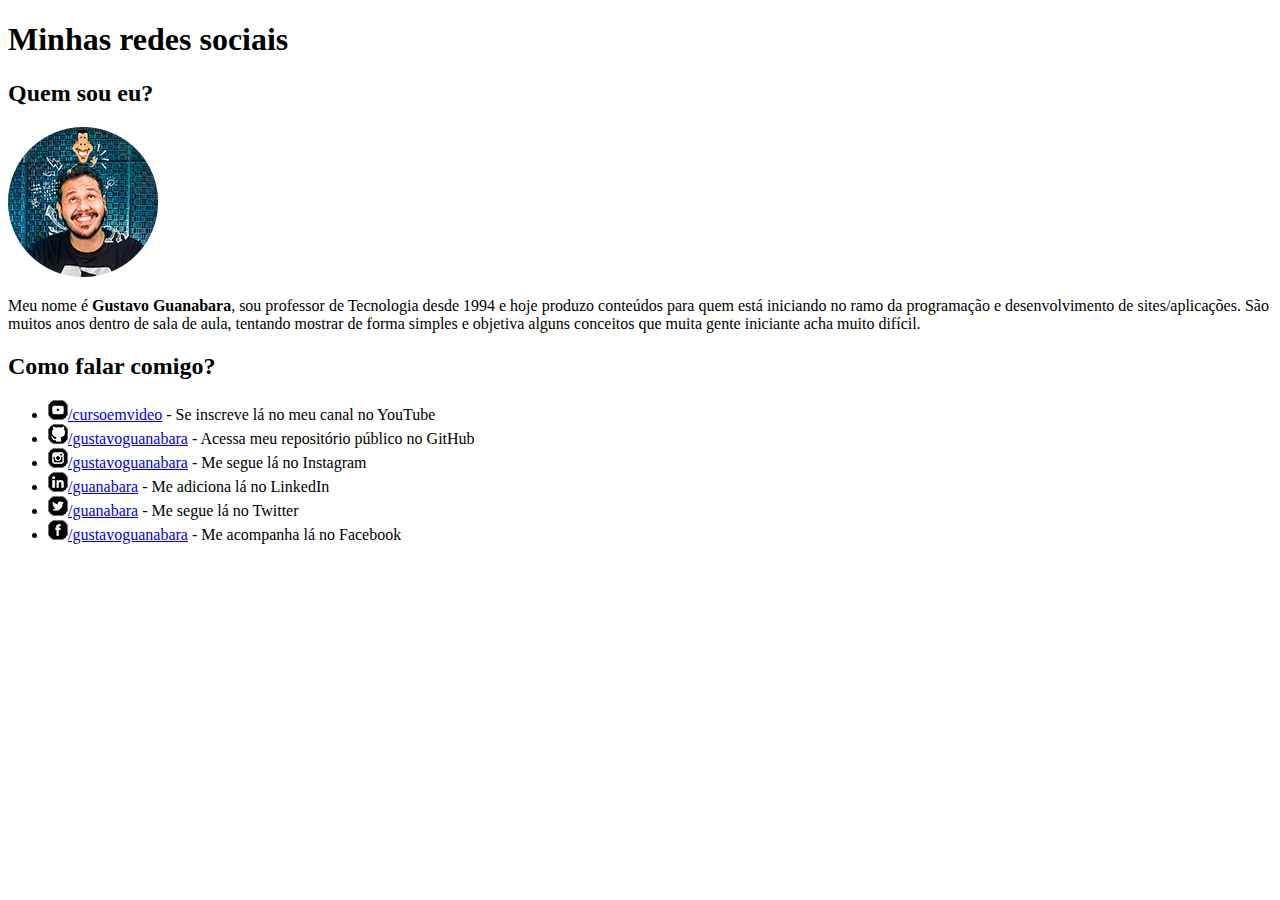
<file: download/ex01/index.html>
<!DOCTYPE html>
<html lang="pt-br">
<head>
    <meta charset="UTF-8">
    <meta http-equiv="X-UA-Compatible" content="IE=edge">
    <meta name="viewport" content="width=device-width, initial-scale=1.0">
    <title>Social</title>
    <link rel="shortcut icon" href="imagens/foto-perfil.png" type="image/x-icon">
</head>
<body>
    <h1>Minhas redes sociais</h1>
    <h2>Quem sou eu?</h2>
    <img src="imagens/foto-perfil.png" alt="foto-perfil">
    <p>Meu nome é <strong>Gustavo Guanabara</strong>, sou professor de Tecnologia desde 1994 e hoje produzo conteúdos para quem está iniciando no ramo da programação e desenvolvimento de sites/aplicações. São muitos anos dentro de sala de aula, tentando mostrar de forma simples e objetiva alguns conceitos que muita gente iniciante acha muito difícil.</p>
    <h2>Como falar comigo?</h2>
    <ul>
        <li><img src="imagens/icone-youtube.png" alt="icone-youtube"><a href="http://www.youtube.com/cursoemvideo" target="_blank">/cursoemvideo</a> - Se inscreve lá no meu canal no YouTube</li>
        <li><img src="imagens/icone-github.png" alt="icone-github"><a href="https://gustavoguanabara.github.io" target="_blank">/gustavoguanabara</a> - Acessa meu repositório público no GitHub</li>
        <li><img src="imagens/icone-instagram.png" alt="icone-instagram"><a href="https://www.instagram.com/gustavoguanabara" target="_blank">/gustavoguanabara</a> - Me segue lá no Instagram</li>
        <li><img src="imagens/icone-linkedin.png" alt="icone-linkedin"><a href="https://www.linkedin.com/in/guanabara" target="_blank">/guanabara</a> - Me adiciona lá no LinkedIn</li>
        <li><img src="imagens/icone-twitter.png" alt="icone-twitter"><a href="https://www.twitter.com/guanabara" target="_blank">/guanabara</a> - Me segue lá no Twitter</li>
        <li><img src="imagens/icone-facebook.png" alt="icone-facebook"><a href="https://www.facebook.com/gustavoguanabara" target="_blank">/gustavoguanabara</a> - Me acompanha lá no Facebook</li>
    </ul>
</body>
</html>
</file>
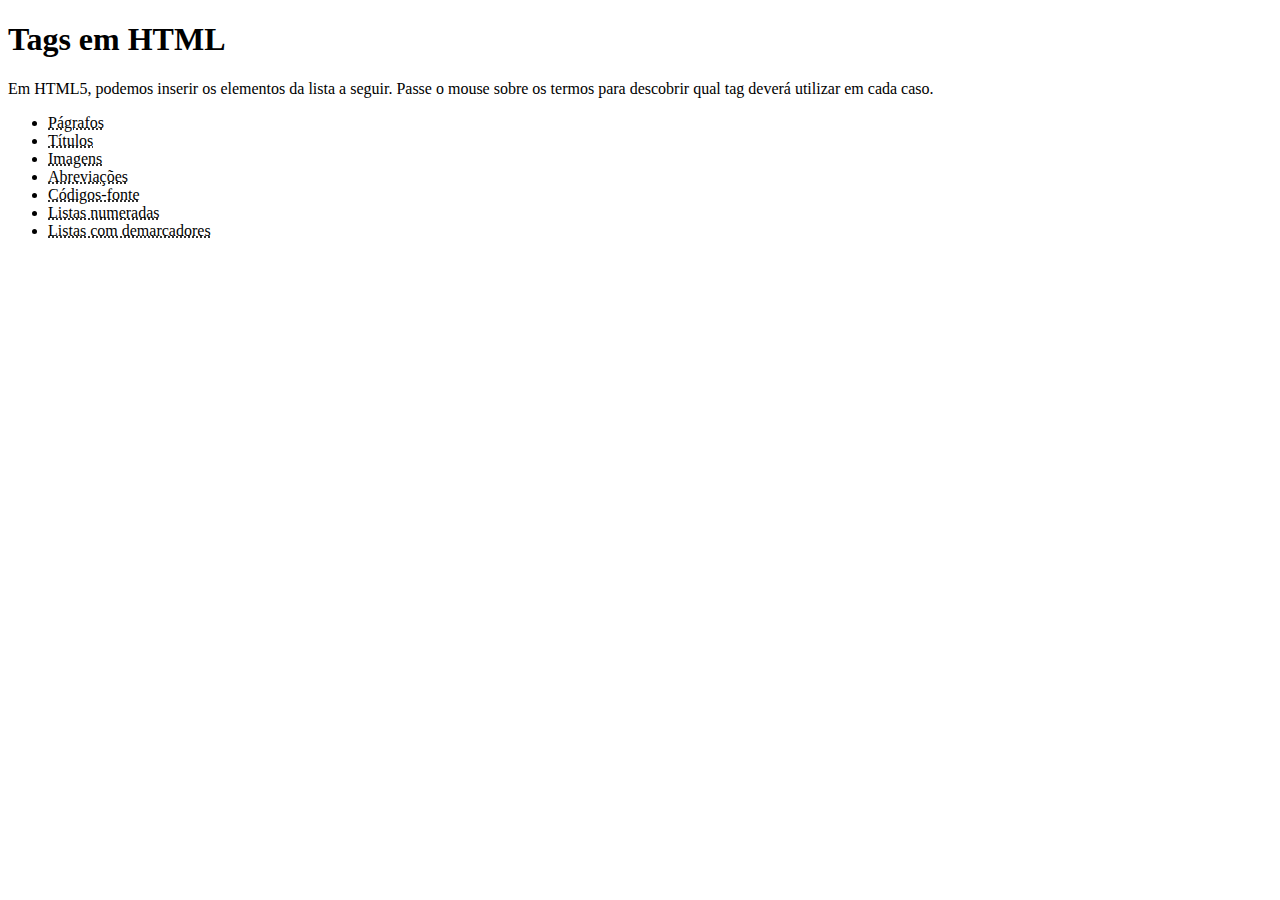
<file: download/ex02/index.html>
<!DOCTYPE html>
<html lang="pt-br">
<head>
    <meta charset="UTF-8">
    <meta http-equiv="X-UA-Compatible" content="IE=edge">
    <meta name="viewport" content="width=device-width, initial-scale=1.0">
    <title>Tags HTML</title>
</head>
<body>
    <h1>Tags em HTML</h1>
    <P>Em HTML5, podemos inserir os elementos da lista a seguir. Passe o mouse sobre os termos para descobrir qual tag deverá utilizar em cada caso.</P>
    <ul>
        <li><abbr title="Use a tag <p>">Págrafos</abbr></li>
        <li><abbr title="Use a tag <h1>">Títulos</abbr></li>
        <li><abbr title="Use a tag <img>">Imagens</abbr></li>
        <li><abbr title="Use a tag <abbr>">Abreviações</abbr></li>
        <li><abbr title="Use a tag <.font>">Códigos-fonte</abbr></li>
        <li><abbr title="Use a tag <ol> e <li>">Listas numeradas</abbr></li>
        <li><abbr title="Use a tag <ul> e <li>">Listas com demarcadores</abbr></li>
    </ul>
</body>
</html>
</file>
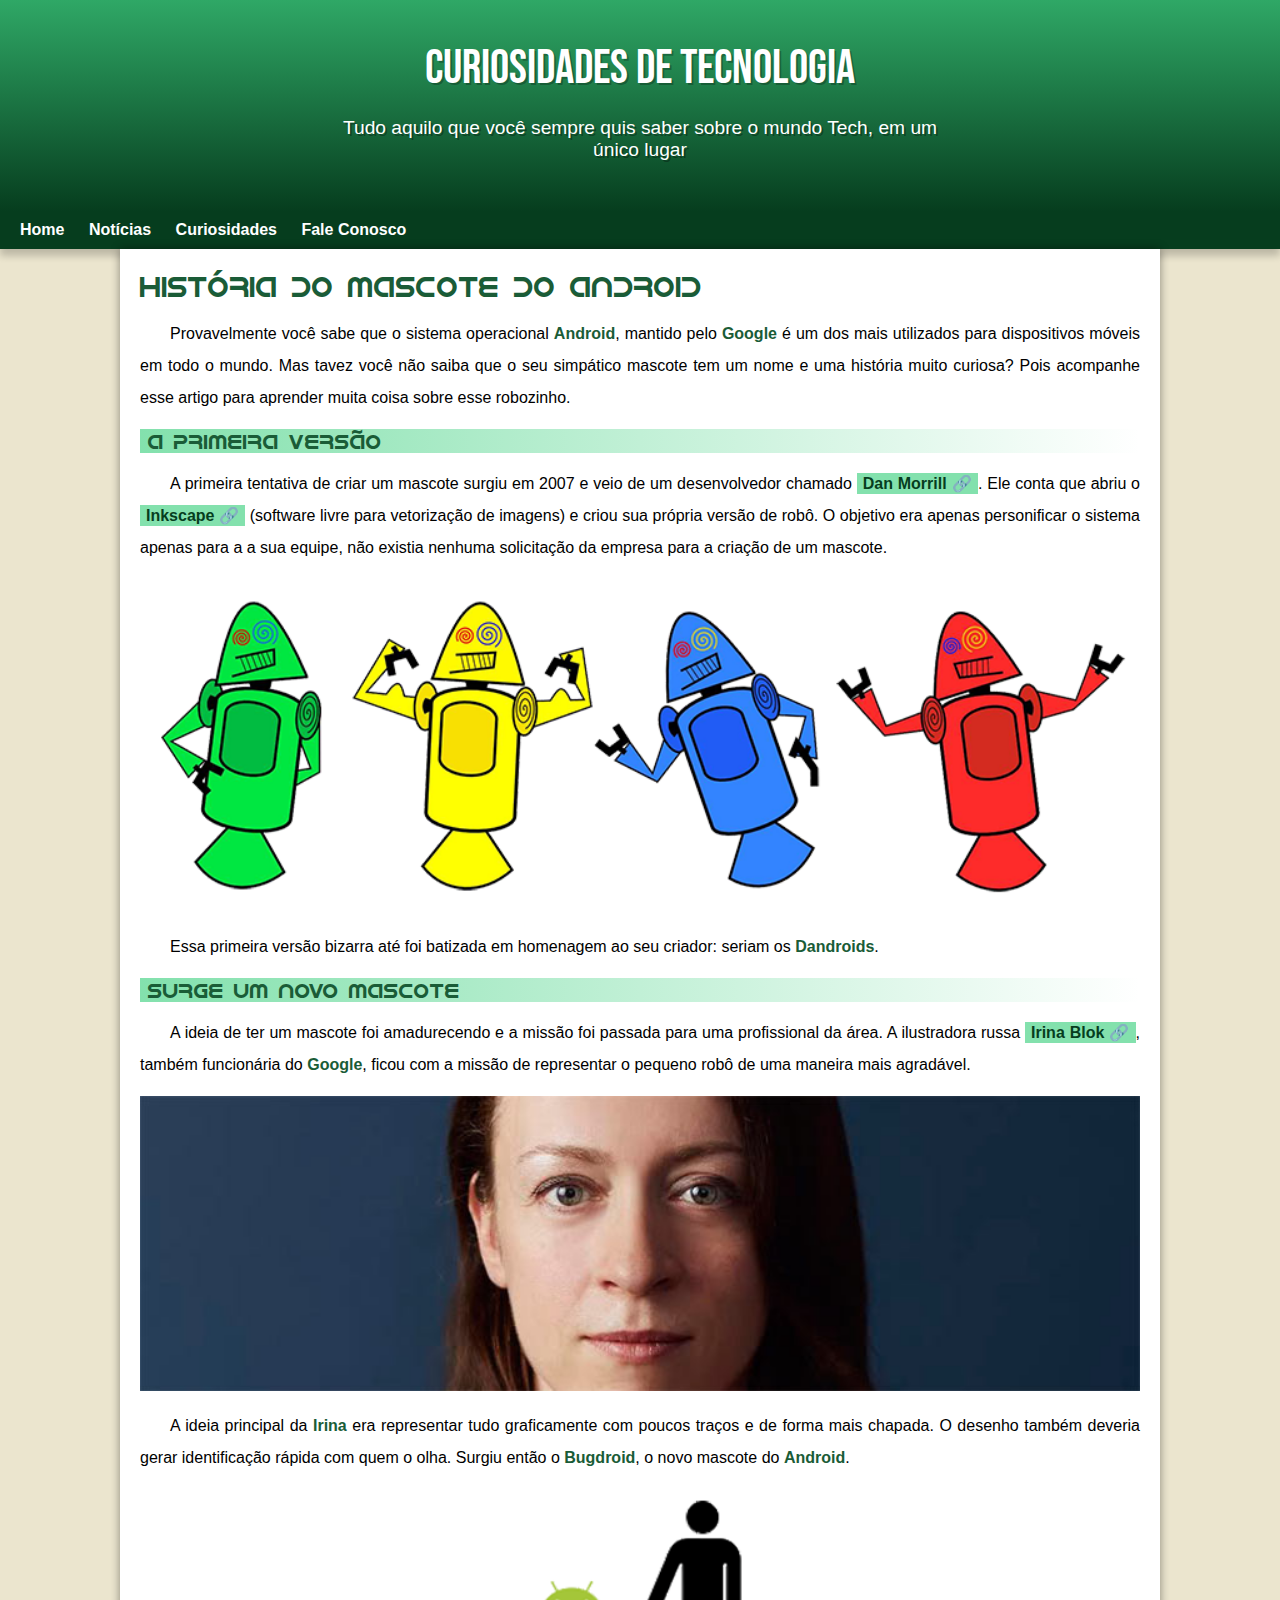
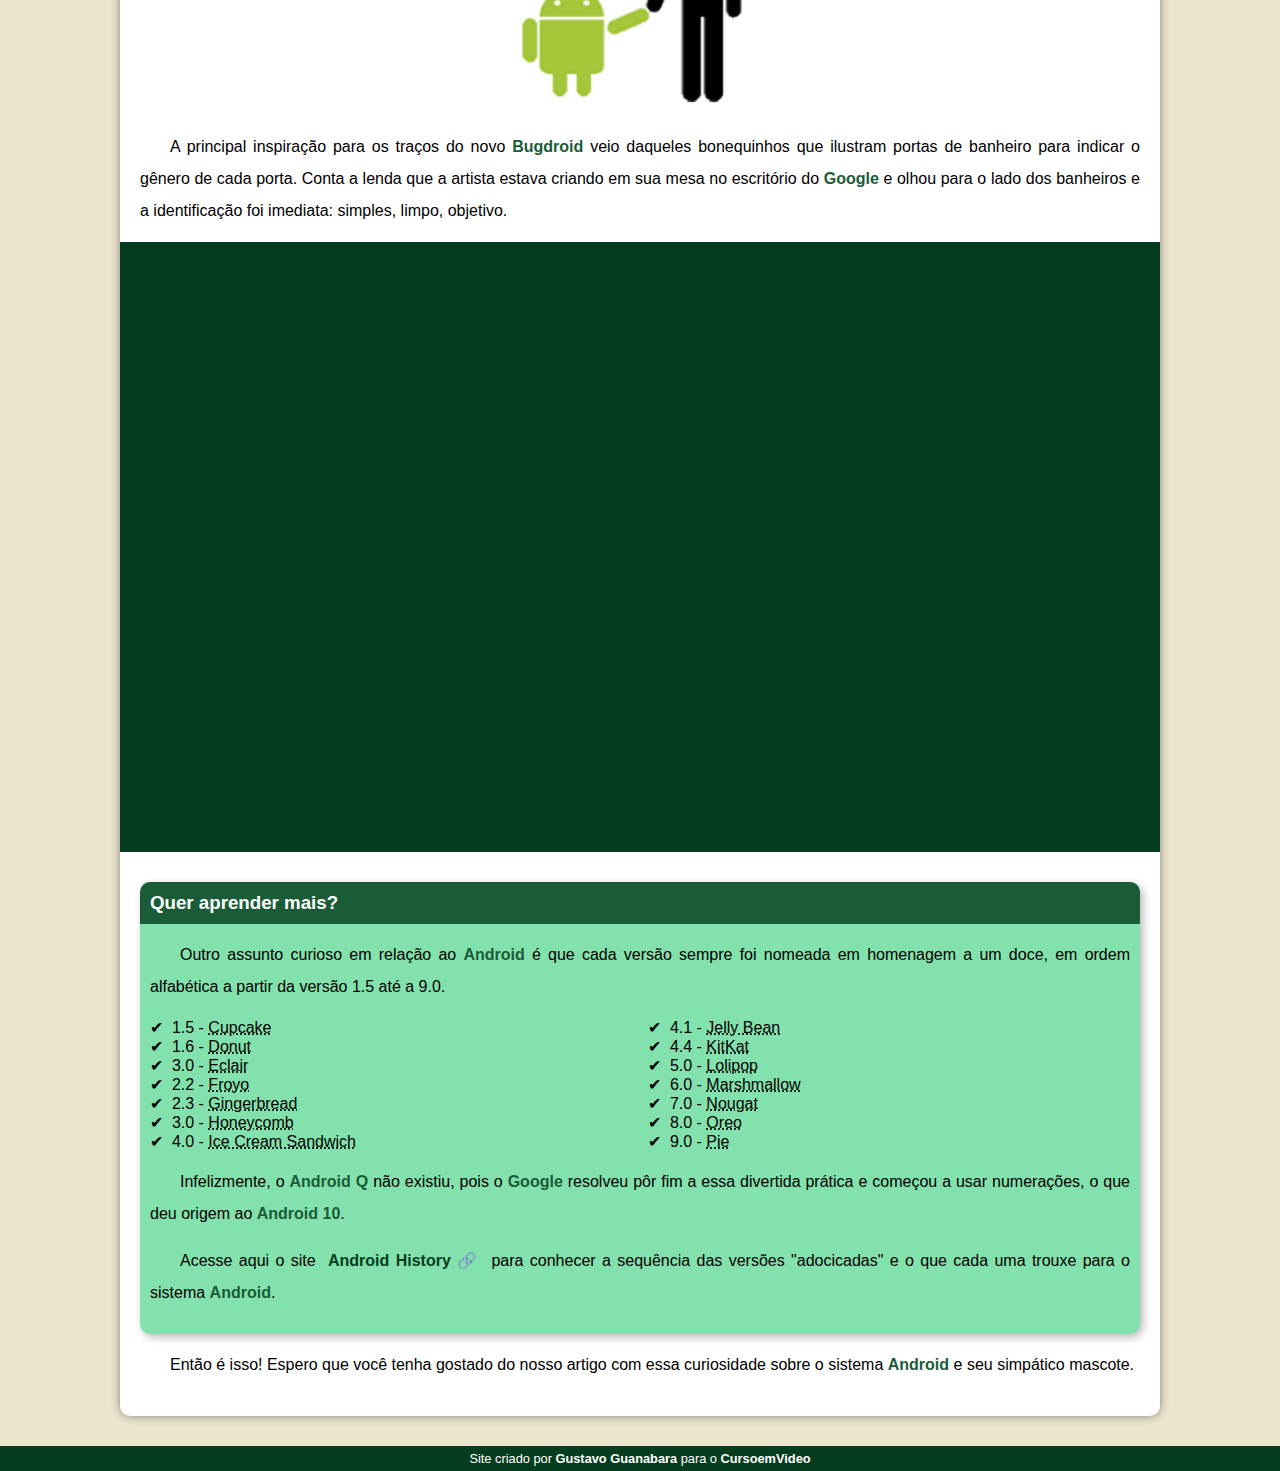
<file: download/ex03/index.html>
<!DOCTYPE html>
<html lang="pt-br">
<head>
    <meta charset="UTF-8">
    <meta http-equiv="X-UA-Compatible" content="IE=edge">
    <meta name="viewport" content="width=device-width, initial-scale=1.0">
    <title>Como surgiu o mascote do Android?</title>
    <link rel="shortcut icon" href="imagens/favicon.ico" type="image/x-icon">
    <link rel="stylesheet" href="estilos/style.css">
</head>
<body>
    <header>
        <h1>Curiosidades de Tecnologia</h1>
        <p>Tudo aquilo que você sempre quis saber sobre o mundo Tech, em um único lugar</p>
    </header>
    <nav>
        <a href="#">Home</a>
        <a href="#">Notícias</a>
        <a href="#">Curiosidades</a>
        <a href="#">Fale Conosco</a>
    </nav>
    <main>
        <article>
            <h1>História do Mascote do Android</h1>

            <p>Provavelmente você sabe que o sistema operacional <strong>Android</strong>, mantido pelo <strong>Google</strong> é um dos mais utilizados para dispositivos móveis em todo o mundo. Mas tavez você não saiba que o seu simpático mascote tem um nome e uma história muito curiosa? Pois acompanhe esse artigo para aprender muita coisa sobre esse robozinho.</p>

            <h2>A primeira versão</h2>

            <p>A primeira tentativa de criar um mascote surgiu em 2007 e veio de um desenvolvedor chamado <a href="https://androidcommunity.com/dan-morrill-shows-us-the-android-mascot-that-almost-was-20130103/" target="_blank" class="externo">Dan Morrill</a>. Ele conta que abriu o <a href="https://inkscape.org/pt-br" target="_blank" class="externo">Inkscape</a> (software livre para vetorização de imagens) e criou sua própria versão de robô. O objetivo era apenas personificar o sistema apenas para a a sua equipe, não existia nenhuma solicitação da empresa para a criação de um mascote.</p>

            <picture>
                <source media="(max-width: 670px)" srcset="imagens/dan-droids-pq.png">
                <img src="imagens/dan-droids.png" alt="Primeiro mascote do Android">
            </picture>

            <p>Essa primeira versão bizarra até foi batizada em homenagem ao seu criador: seriam os <strong>Dandroids</strong>.</p>

            <h2>Surge um novo mascote</h2>

            <p>A ideia de ter um mascote foi amadurecendo e a missão foi passada para uma profissional da área. A ilustradora russa <a href="https://www.irinablok.com/android" target="_blank" class="externo">Irina Blok</a>, também funcionária do <strong>Google</strong>, ficou com a missão de representar o pequeno robô de uma maneira mais agradável.</p>

            <picture>
                <source media="(max-width: 670px)" srcset="imagens/irina-blok-pq.jpg">
                <img src="imagens/irina-blok.jpg" alt="Irina Blok, criadora do Bugdroid">
            </picture>

            <p>A ideia principal da <strong>Irina</strong> era representar tudo graficamente com poucos traços e de forma mais chapada. O desenho também deveria gerar identificação rápida com quem o olha. Surgiu então o <strong>Bugdroid</strong>, o novo mascote do <strong>Android</strong>.</p>

            <img src="imagens/bugdroid.png" class="pequena" alt="Bugdroid">

            <p>A principal inspiração para os traços do novo <strong>Bugdroid</strong> veio daqueles bonequinhos que ilustram portas de banheiro para indicar o gênero de cada porta. Conta a lenda que a artista estava criando em sua mesa no escritório do <strong>Google</strong> e olhou para o lado dos banheiros e a identificação foi imediata: simples, limpo, objetivo.</p>

            <div class="video">
                <iframe width="560" height="315" src="https://www.youtube.com/embed/l2UDgpLz20M" frameborder="0" allow="accelerometer; autoplay; encrypted-media; gyroscope; picture-in-picture" allowfullscreen></iframe>
            </div>
            
            <aside>
                <h3>Quer aprender mais?</h3>

                <p>Outro assunto curioso em relação ao <strong>Android</strong> é que cada versão sempre foi nomeada em homenagem a um doce, em ordem alfabética a partir da versão 1.5 até a 9.0.</p>

                <ul>
                    <li>1.5 - <abbr title="Bolo de Copo">Cupcake</abbr></li>
                    <li>1.6 - <abbr title="Rosquinha">Donut</abbr></li>
                    <li>3.0 - <abbr title="Bomba">Eclair</abbr></li>
                    <li>2.2 - <abbr title="Iogurte Congelado">Froyo</abbr></li>
                    <li>2.3 - <abbr title="Biscoito de Gengibre">Gingerbread</abbr></li>
                    <li>3.0 - <abbr title="Favo de Mel">Honeycomb</abbr></li>
                    <li>4.0 - <abbr title="Sanduíche de Sorvete">Ice Cream Sandwich</abbr></li>
                    <li>4.1 - <abbr title="Jujuba">Jelly Bean</abbr></li>
                    <li>4.4 - <abbr title="KitKat">KitKat</abbr></li>
                    <li>5.0 - <abbr title="Pirulito">Lolipop</abbr></li>
                    <li>6.0 - <abbr title="Marshmallow">Marshmallow</abbr></li>
                    <li>7.0 - <abbr title="Torrone">Nougat</abbr></li>
                    <li>8.0 - <abbr title="Oreo">Oreo</abbr></li>
                    <li>9.0 - <abbr title="Torta">Pie</abbr></li>
                </ul>

                <p>Infelizmente, o <strong>Android Q</strong> não existiu, pois o <strong>Google</strong> resolveu pôr fim a essa divertida prática e começou a usar numerações, o que deu origem ao <strong>Android 10</strong>.</p>

                <p>Acesse aqui o site <a href="https://www.android.com/intl/pt-BR_br/history/" target="_blank" class="externo">Android History</a> para conhecer a sequência das versões "adocicadas" e o que cada uma trouxe para o sistema <strong>Android</strong>.</p>
            </aside>

            <p>Então é isso! Espero que você tenha gostado do nosso artigo com essa curiosidade sobre o sistema <strong>Android</strong> e seu simpático mascote.</p>
        </article>
    </main>
    <footer>
        <p>Site criado por <a href="https://gustavoguanabara.github.io/" target="_blank">Gustavo Guanabara</a> para o <a href="https://www.youtube.com/cursoemvideo" target="_blank">CursoemVideo</a></p>
    </footer>
</body>
</html>
</file>
<file: download/ex03/estilos/style.css>
@charset "UTF-8";

@import url('https://fonts.googleapis.com/css2?family=Bebas+Neue&display=swap');

@font-face {
    font-family: 'Android';
    src: url('../fontes/idroid.otf') format('opentype');
    font-weight: normal;
}

:root {
    --cor0: #ebe5ce;
    --cor1: #83e1ad;
    --cor2: #3ddc84;
    --cor3: #2fa866;
    --cor4: #1a5c37;
    --cor5: #063d1e;

    --fonte-padrao: Arial, Verdana, Helvetica, sans-serif;
    --fonte-destaque: 'Bebas Neue';
    --fonte-android: 'Android';
}

* {
    margin: 0px;
    padding: 0px;
}

body {
    background-color: var(--cor0);
    font-family: var(--fonte-padrao);
}

a.externo::after {
    content: '\00A0\1F517';
}

header {
    background-image: linear-gradient(to bottom, var(--cor3), var(--cor5));
    min-height: 150px;
    text-align: center;
    padding-top: 40px;
}

header > h1 {
    color: white;
    font-family: var(--fonte-destaque);
    font-size: 3em;
    font-weight: normal;
    margin-bottom: 20px;
    text-shadow: 2px 2px 0px rgba(0, 0, 0, 0.267);
}

header > p {
    color: white;
    font-size: 1.2em;
    color: white;
    max-width: 600px;
    padding-right: 10px;
    padding-left: 10px;
    margin: auto;
    padding-bottom: 50px;
    text-shadow: 2px 2px 0px rgba(0, 0, 0, 0.315);
}

nav {
    background-color: var(--cor5);
    padding: 10px;
    box-shadow: 0px 7px 7px rgba(0, 0, 0, 0.192);
}

nav > a {
    color: white;
    padding: 10px;
    border-radius: 5px;
    text-decoration: none;
    font-weight: bold;
    transition-duration: .5s;
}

nav > a:hover {
    background-color: var(--cor3);
    color: var(--cor5);
}

main {
    min-width: 300px;
    max-width: 1000px;
    margin: auto;
    margin-bottom: 30px;
    padding: 20px;
    background-color: white;
    box-shadow: 0px 0px 10px rgba(0, 0, 0, 0.418);
    border-bottom-left-radius: 10px;
    border-bottom-right-radius: 10px;
}

main h1 {
    color: var(--cor4);
    font-family: var(--fonte-android);
    font-weight: normal;
    font-size: 1.8em;
}

main h2 {
    font-family: var(--fonte-android);
    color: var(--cor4);
    font-size: 1.3em;
    font-weight: normal;
    background-image: linear-gradient(to right, var(--cor1), transparent);
    text-indent: 8px;
}

main p {
    margin: 15px 0px;
    text-align: justify;
    text-indent: 30px;
    font-size: 1em;
    line-height: 2em;
}

main strong {
    color: var(--cor4);
    font-weight: bold;
}

main a {
    text-decoration: none;
    font-weight: bold;
    color: var(--cor5);
    background-color: var(--cor1);
    padding: 2px 6px;
}

main a:hover {
    text-decoration: underline;
    color: var(--cor4);
}

main img {
    width: 100%;
}

main img.pequena {
    max-width: 350px;
    display: block;
    margin: auto;
}

div.video {
    background-color: var(--cor5);
    margin: 0px -20px 30px -20px;
    padding: 20px;
    padding-bottom: 59%;
    position: relative;
}

div.video > iframe {
    position: absolute;
    top: 5%;
    left: 5%;
    width: 90%;
    height: 90%;
}

aside {
    background-color: var(--cor1);
    padding: 10px;
    border-radius: 10px;
    box-shadow: 3px 3px 8px rgba(0, 0, 0, 0.281);
}

aside > h3 {
    background-color: var(--cor4);
    color: white;
    padding: 10px;
    margin: -10px -10px 0px -10px;
    border-radius: 10px 10px 0px 0px;
}

aside > ul {
    list-style-type: '\2714\00A0\00A0';
    list-style-position: inside;
    columns: 2;
}

footer {
    background-color: var(--cor5);
    color: white;
    text-align: center;
    font-size: 0.8em;
    padding: 5px;
}

footer a {
    color: white;
    font-weight: bolder;
    text-decoration: none;
}

footer a:hover {
    text-decoration: underline;
    color: var(--cor1);
}
</file>
